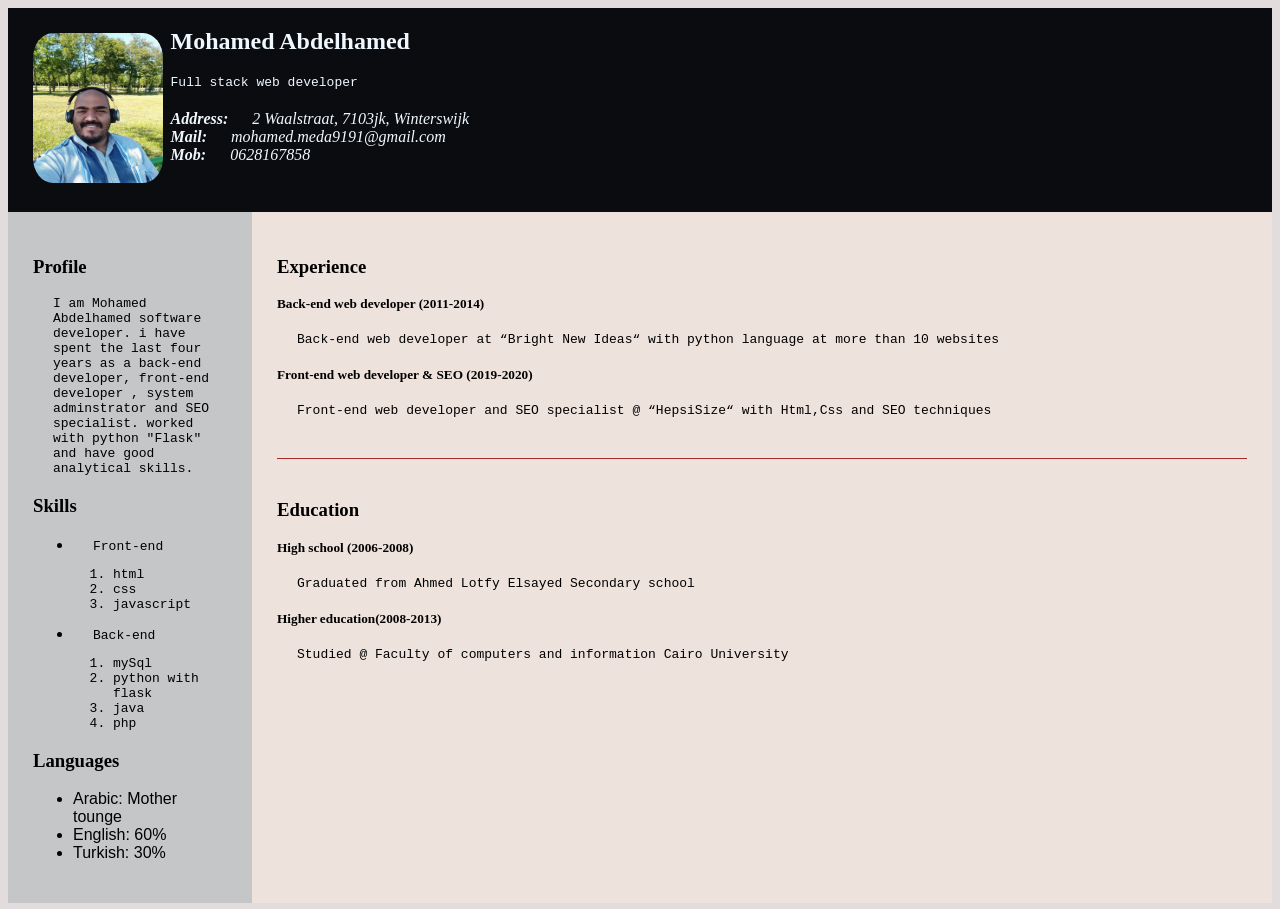
<file: index.html>
<!DOCTYPE html>
<html lang="en">

<head>
    <meta charset="UTF-8">
    <meta http-equiv="X-UA-Compatible" content="IE=edge">
    <meta name="viewport" content="width=device-width, initial-scale=1.0">
    <title>MohamedAbdelhamed</title>
    <link rel="stylesheet" href="stylesheet.css">
</head>


<body>

    

    <!--  header part contain the contact info and profile image -->
    <header>
        <div style="width: fit-content;">
            <img class="header_img" src="profile.jpeg" alt="profile picture">
        </div>

        <div class="header_info">
            <h2>Mohamed Abdelhamed</h2>
            <p class="margin_under">Full stack web developer</p>
            <address>
                <div> <span>Address: </span>2 Waalstraat, 7103jk, Winterswijk</div>
                <div><span>Mail: </span> mohamed.meda9191@gmail.com </div>
                <div> <span > Mob: </span> 0628167858</div>
            </address>
         </div>

    </header>

    <!-- __________________________________________________________________ -->

    <!--  body part contain aside it is colum which contain skills and brief about my career  -->

    <main>
        <aside>
            <h3>Profile</h3>
            <p>I am Mohamed Abdelhamed software developer. i have spent the last four years as a back-end developer,
                front-end developer , system adminstrator and SEO specialist. worked with python "Flask" and have good
                analytical skills. </p>
            <h3>Skills</h3>
            <ul>
                <li> <p>Front-end</p> 
                    <ol>
                        <li>html</li>
                        <li>css</li>
                        <li>javascript</li>
                    </ol>
                </li>
                
                <li> <p>Back-end</p> 
                    <ol>
                        <li>mySql</li>
                        <li>python with flask</li>
                        <li>java</li>
                        <li>php</li>
                    </ol>
                </li>
                
            </ul>
            <h3>Languages</h3>
            <ul>
                <li>Arabic: Mother tounge</li>
                <li>English: 60%</li>
                <li>Turkish: 30%</li>
            </ul>
        </aside>

        <article>
            <h3>Experience </h3>
            <h4>Back-end web developer <span>(2011-2014)</span></h4>
            <p class="margin_under">Back-end web developer at “Bright New Ideas“ with python language at more than 10 websites</p>
            
            <h4>Front-end web developer & SEO <span>(2019-2020)</span></h4>
            <p class="margin_under">Front-end web developer and SEO specialist @ “HepsiSize“ with Html,Css and SEO techniques </p>
            
            <div class="horozintal"></div>

            <h3>Education </h3>
            <h4>High school <span>(2006-2008)</span></h4>
            <p class="margin_under">Graduated from Ahmed Lotfy Elsayed Secondary school</p>
            
            <h4>Higher education<span>(2008-2013)</span></h4>
            <p class="margin_under">Studied @ Faculty of computers and information Cairo University </p>
            

        </article>

    </main>
</body>

</html>
</file>
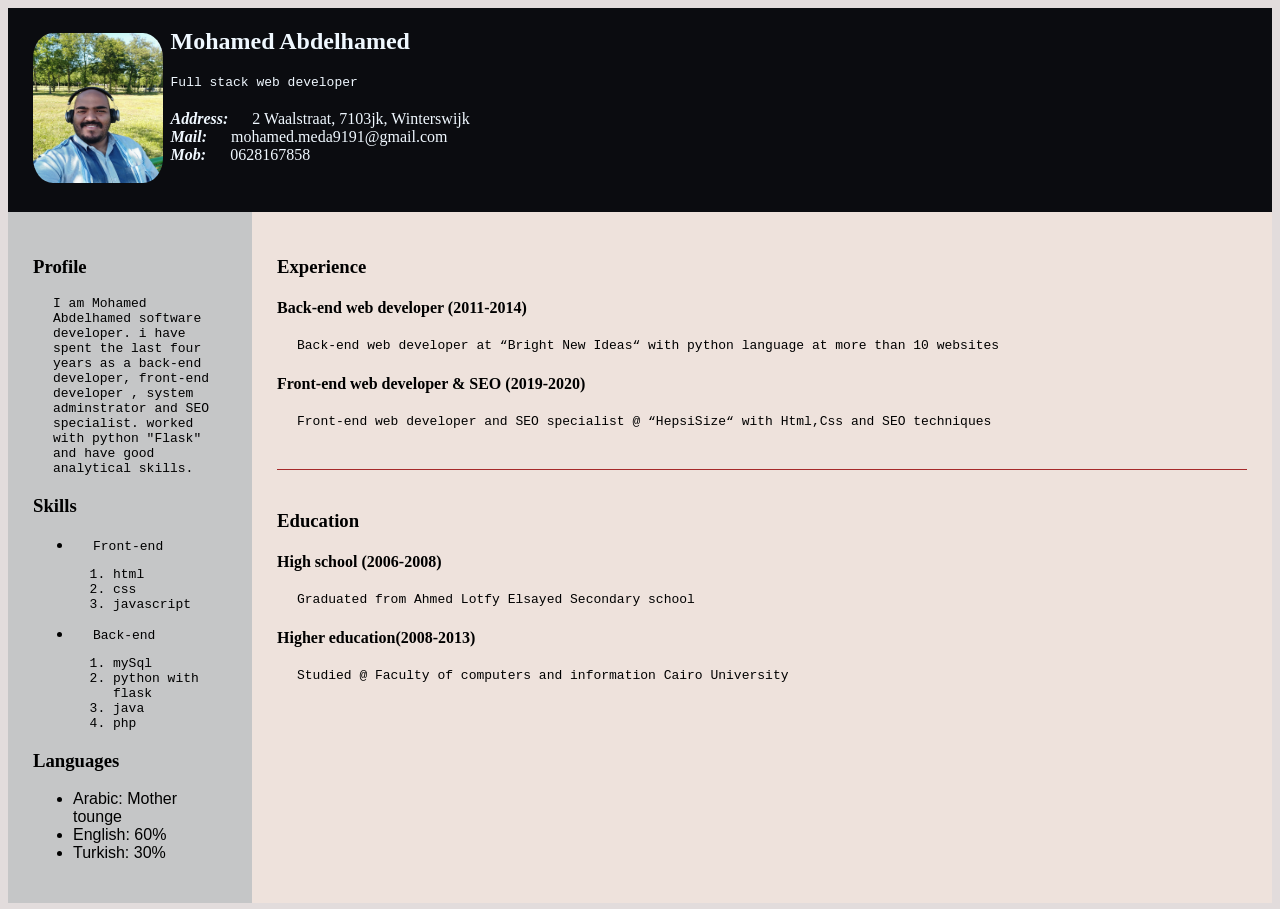
<file: week1/index.html>
<!DOCTYPE html>
<html lang="en">

<head>
    <meta charset="UTF-8">
    <meta http-equiv="X-UA-Compatible" content="IE=edge">
    <meta name="viewport" content="width=device-width, initial-scale=1.0">
    <title>MohamedAbdelhamed</title>
    <link rel="stylesheet" href="stylesheet.css">
</head>


<body>

    

    <!--  header part contain the contact info and profile image -->
    <header>
        <div style="width: fit-content;">
            <img class="header_img" src="profile.jpeg" alt="profile picture">
        </div>

        <div class="header_info">
            <h2>Mohamed Abdelhamed</h2>
            <p class="margin_under">Full stack web developer</p>
            
            <div> <span>Address: </span>2 Waalstraat, 7103jk, Winterswijk</div>
            <div><span>Mail: </span> mohamed.meda9191@gmail.com </div>
            <div> <span > Mob: </span> 0628167858</div>
        </div>

    </header>

    <!-- __________________________________________________________________ -->

    <!--  body part contain aside it is colum which contain skills and brief about my career  -->

    <div class="main">
        <aside>
            <h3>Profile</h3>
            <p>I am Mohamed Abdelhamed software developer. i have spent the last four years as a back-end developer,
                front-end developer , system adminstrator and SEO specialist. worked with python "Flask" and have good
                analytical skills. </p>
            <h3>Skills</h3>
            <ul>
                <li> <p>Front-end</p> 
                    <ol>
                        <li>html</li>
                        <li>css</li>
                        <li>javascript</li>
                    </ol>
                </li>
                
                <li> <p>Back-end</p> 
                    <ol>
                        <li>mySql</li>
                        <li>python with flask</li>
                        <li>java</li>
                        <li>php</li>
                    </ol>
                </li>
                
            </ul>
            <h3>Languages</h3>
            <ul>
                <li>Arabic: Mother tounge</li>
                <li>English: 60%</li>
                <li>Turkish: 30%</li>
            </ul>
        </aside>

        <article>
            <h3>Experience </h3>
            <h4>Back-end web developer <span>(2011-2014)</span></h4>
            <p class="margin_under">Back-end web developer at “Bright New Ideas“ with python language at more than 10 websites</p>
            
            <h4>Front-end web developer & SEO <span>(2019-2020)</span></h4>
            <p class="margin_under">Front-end web developer and SEO specialist @ “HepsiSize“ with Html,Css and SEO techniques </p>
            
            <div class="horozintal"></div>

            <h3>Education </h3>
            <h4>High school <span>(2006-2008)</span></h4>
            <p class="margin_under">Graduated from Ahmed Lotfy Elsayed Secondary school</p>
            
            <h4>Higher education<span>(2008-2013)</span></h4>
            <p class="margin_under">Studied @ Faculty of computers and information Cairo University </p>
            

        </article>

    </div>
</body>

</html>
</file>
<file: stylesheet.css>
/* style the contact info with flex properity in colum direction
that is why i could change thier order easily if i want */

/* used san-serif monospace cursive */
/* color combination #0b0c10 #c5c6c7 #eee2dc */


body {
    background-color: rgb(226, 220, 220);
  }
  
  header {
    display: flex;
    flex-direction: row;
    background-color: #0b0c10;
  }
  .header_img {
    padding: 25px;
    width: 80%;
    height: 150px;
    border-radius: 25%;
  }
  .header_info {
    width: 70%;
    color: aliceblue;
  }
  .header_info p {
    font-family: monospace;
  }
  .header_info span {
    font-family: cursive;
    font-weight: bold;
    font-style: italic;
    margin-right: 20px;
  }
  
  /* ___________________________________________________________________*/
  
  /* used the flex box to put both aside and article divs in one row
  and it is better alternative than the float properity give you more than option
  and make it easier we can reverse the elements , not only
  put them in row but also we can put them in one column so it more felxible */
  main {
    display: flex;
    flex-flow: row nowrap;
  }
  main h4 {
    font-size: 0.83em;
  }
  
  aside {
    padding: 25px;
    width: 20%;
    background-color: #c5c6c7;
  }
  aside p {
    font-family: monospace;
    padding-left: 20px;
  }
  aside ul li {
    font-family: sans-serif;
  }
  aside ol li {
    font-family: monospace;
  }
  aside h3 {
    font-family: cursive;
    font-weight: bold;
  }
  
  /* ________________________________________________________________ */
  article {
    padding: 25px;
    width: 100%;
    background-color: #eee2dc;
  }
  article p {
    font-family: monospace;
    padding-left: 20px;
  }
  article h3 {
    font-family: cursive;
    font-weight: bold;
  }
  
  .margin_under {
    margin-top: 20px;
    margin-bottom: 20px;
  }
  
  .horozintal {
    margin-bottom: 40px;
    margin-top: 40px;
    border-bottom: 1px solid brown;
  }
</file>
<file: week1/stylesheet.css>
/* style the contact info with flex properity in colum direction
that is why i could change thier order easily if i want */

/* used san-serif monospace cursive */
/* color combination #0b0c10 #c5c6c7 #eee2dc */


body {
    background-color: rgb(226, 220, 220);
  }
  
  header {
    display: flex;
    flex-direction: row;
    background-color: #0b0c10;
  }
  .header_img {
    padding: 25px;
    width: 80%;
    height: 150px;
    border-radius: 25%;
  }
  .header_info {
    width: 70%;
    color: aliceblue;
  }
  .header_info p {
    font-family: monospace;
  }
  .header_info span {
    font-family: cursive;
    font-weight: bold;
    font-style: italic;
    margin-right: 20px;
  }
  
  /* ___________________________________________________________________*/
  
  /* used the flex box to put both aside and article divs in one row
  and it is better alternative than the float properity give you more than option
  and make it easier we can reverse the elements , not only
  put them in row but also we can put them in one column so it more felxible */
  .main {
    display: flex;
    flex-flow: row nowrap;
  }
  main h4 {
    font-size: 0.83em;
  }
  
  aside {
    padding: 25px;
    width: 20%;
    background-color: #c5c6c7;
  }
  aside p {
    font-family: monospace;
    padding-left: 20px;
  }
  aside ul li {
    font-family: sans-serif;
  }
  aside ol li {
    font-family: monospace;
  }
  aside h3 {
    font-family: cursive;
    font-weight: bold;
  }
  
  /* ________________________________________________________________ */
  article {
    padding: 25px;
    width: 100%;
    background-color: #eee2dc;
  }
  article p {
    font-family: monospace;
    padding-left: 20px;
  }
  article h3 {
    font-family: cursive;
    font-weight: bold;
  }
  
  .margin_under {
    margin-top: 20px;
    margin-bottom: 20px;
  }
  
  .horozintal {
    margin-bottom: 40px;
    margin-top: 40px;
    border-bottom: 1px solid brown;
  }
</file>
